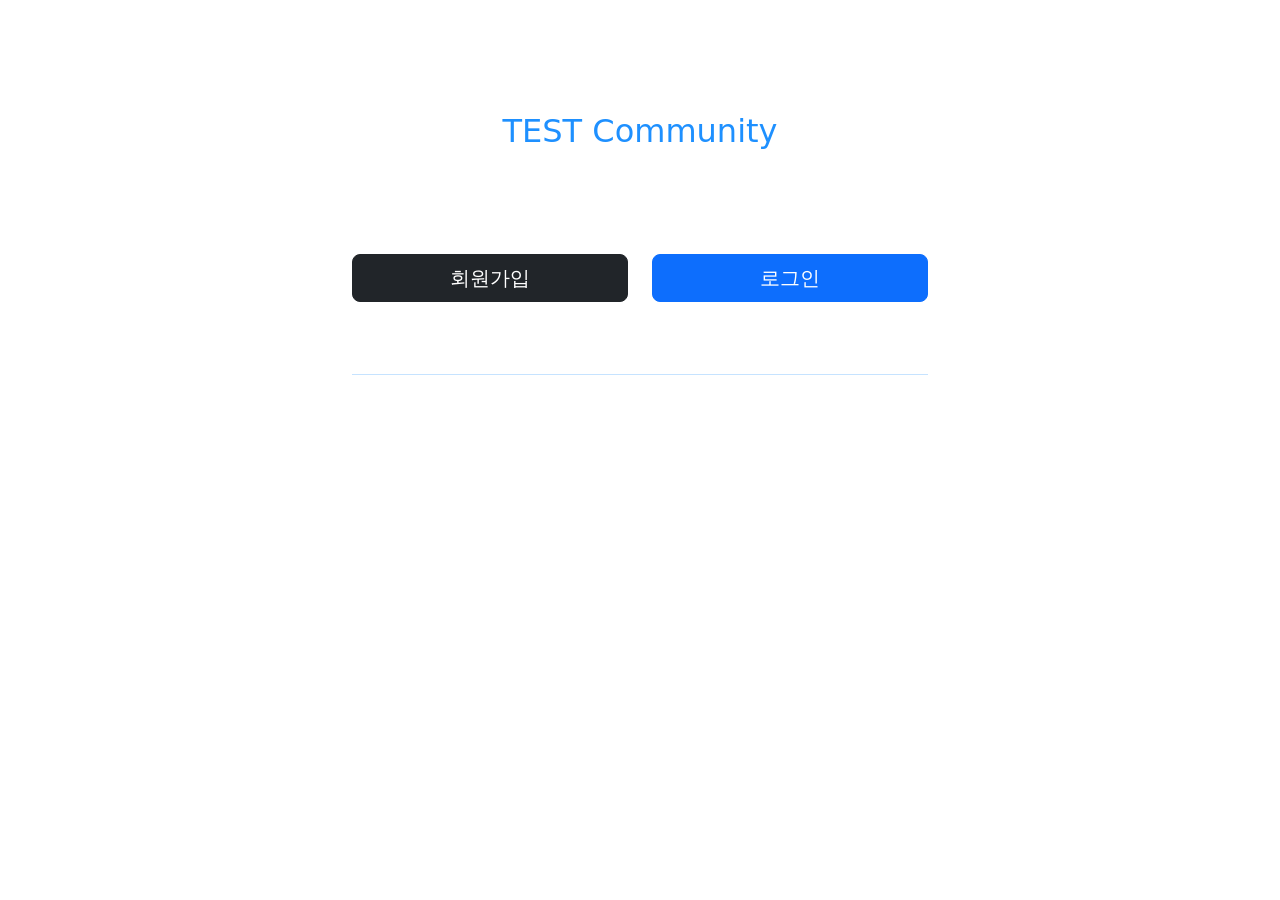
<file: src/main/resources/static/index.html>
<!DOCTYPE html>
<html xmlns:th="http://www.thymeleaf.org">
<head>
  <meta charset="UTF-8">
  <title>Eun</title>
  <link href="https://cdn.jsdelivr.net/npm/bootstrap@5.1.3/dist/css/bootstrap.min.css" rel="stylesheet" integrity="sha384-1BmE4kWBq78iYhFldvKuhfTAU6auU8tT94WrHftjDbrCEXSU1oBoqyl2QvZ6jIW3" crossorigin="anonymous">
  <style>
    .container {
      color: dodgerblue;
    }
  </style>
</head>
<body>

<div class="container py-5 my-3" style="max-width: 600px; color: dodgerblue">
  <div class="py-5 text-center">
    <h2>TEST Community</h2>
  </div>

  <div class="row py-5">
    <div class="col">
      <a class="w-100 btn btn-dark btn-lg" href="/members/add">
        회원가입
      </a>
    </div>
    <div class="col">
      <a class="w-100 btn btn-primary btn-lg" href="/members/login">
        로그인
      </a>
    </div>
  </div>

  <hr class="my-4">

</div>
</body>
</html>
</file>
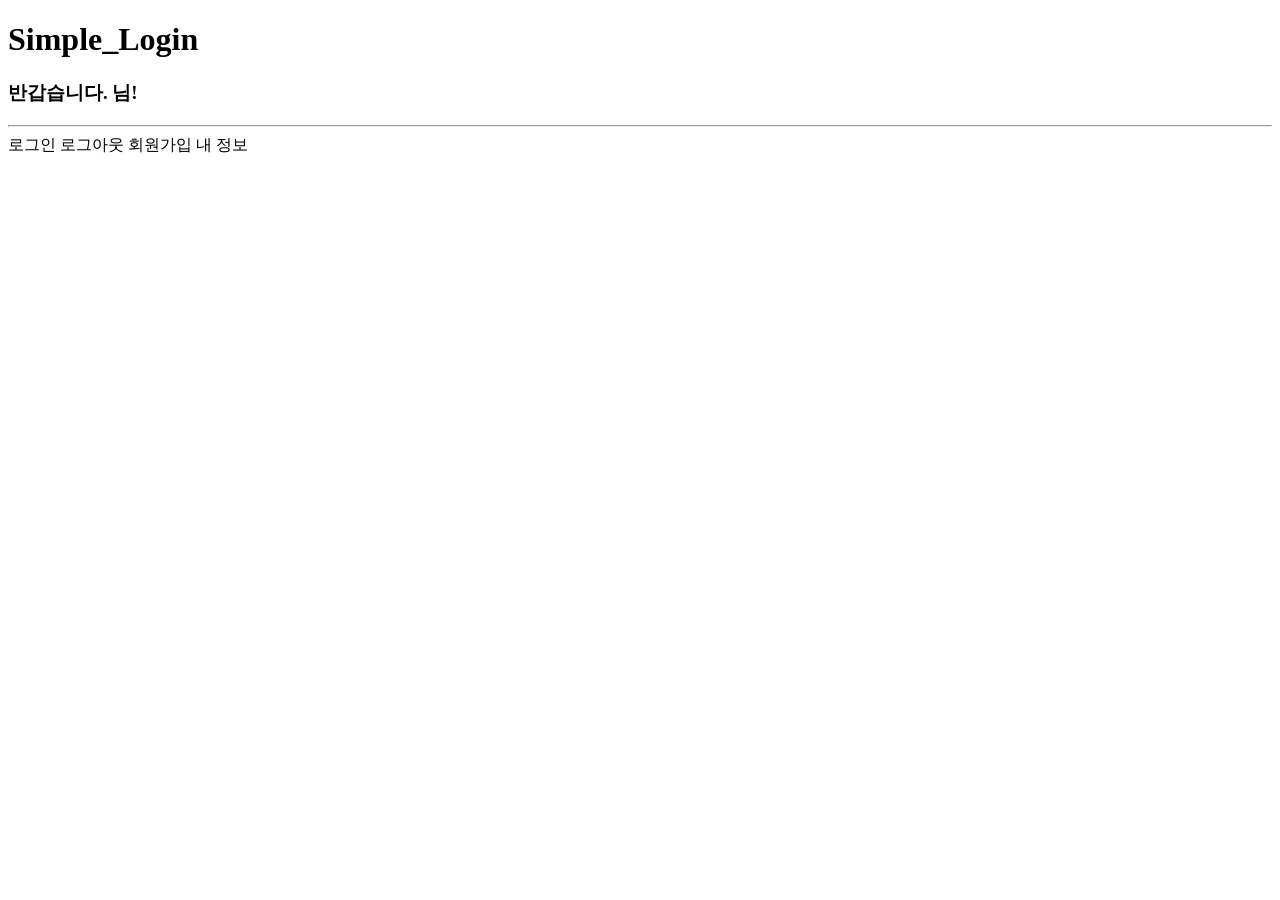
<file: src/main/resources/templates/home/index.html>
<!DOCTYPE html>
<html xmlns:th="http://www.thymeleaf.org"
      xmlns:sec="http://www.thymeleaf.org/extras/spring-security">
<head>
    <meta charset="UTF-8">
    <title>Simple_member</title>
</head>
<body>

<h1>Simple_Login</h1>
<h3 sec:authorize="isAuthenticated()">반갑습니다. <span sec:authentication="name"></span>님!</h3>
<hr>
<a sec:authorize="isAnonymous()" th:href="@{/member/login}">로그인</a>
<a sec:authorize="isAuthenticated()" th:href="@{/member/logout}">로그아웃</a>
<a sec:authorize="isAnonymous()" th:href="@{/member/join}">회원가입</a>
<a sec:authorize="isAuthenticated()" th:href="@{/member/info}">내 정보</a>
</body>
</html>
</file>
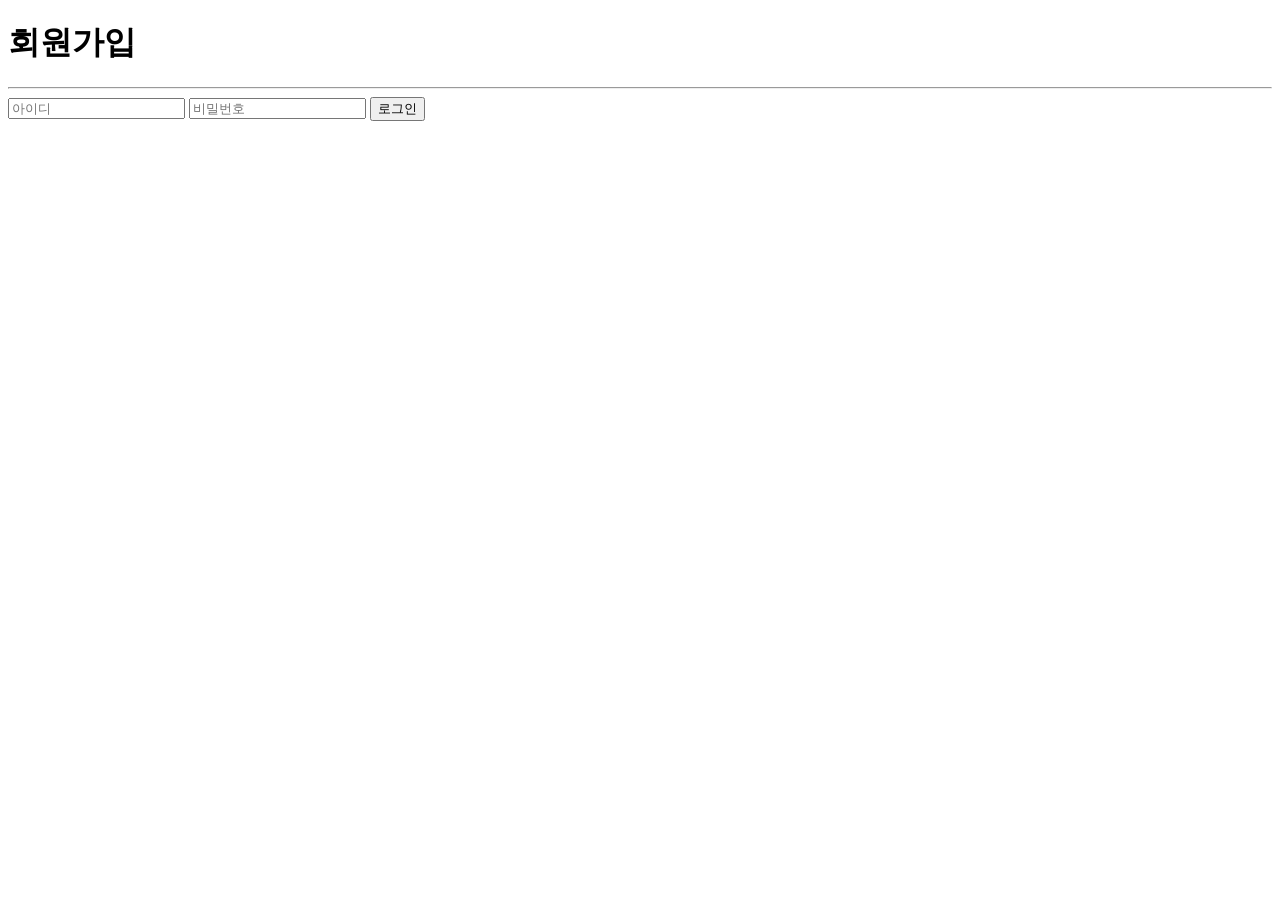
<file: src/main/resources/templates/member/joinForm.html>
<!DOCTYPE html>
<html xmlns:th="http://www.thymeleaf.org">
<head>
    <meta charset="UTF-8">
    <title>Join</title>
</head>
<body>

<h1>회원가입</h1>
<hr>
<form action="/member/join" th:object="${member}" method="post">
    <input type="hidden" th:name="${_csrf.parameterName}" th:value="${_csrf.token}"/>

    <input type="text" th:field="*{username}" placeholder="아이디">
    <input type="password" th:field="*{password}" placeholder="비밀번호">
    <button type="submit">로그인</button>
</form>
</body>
</html>
</file>
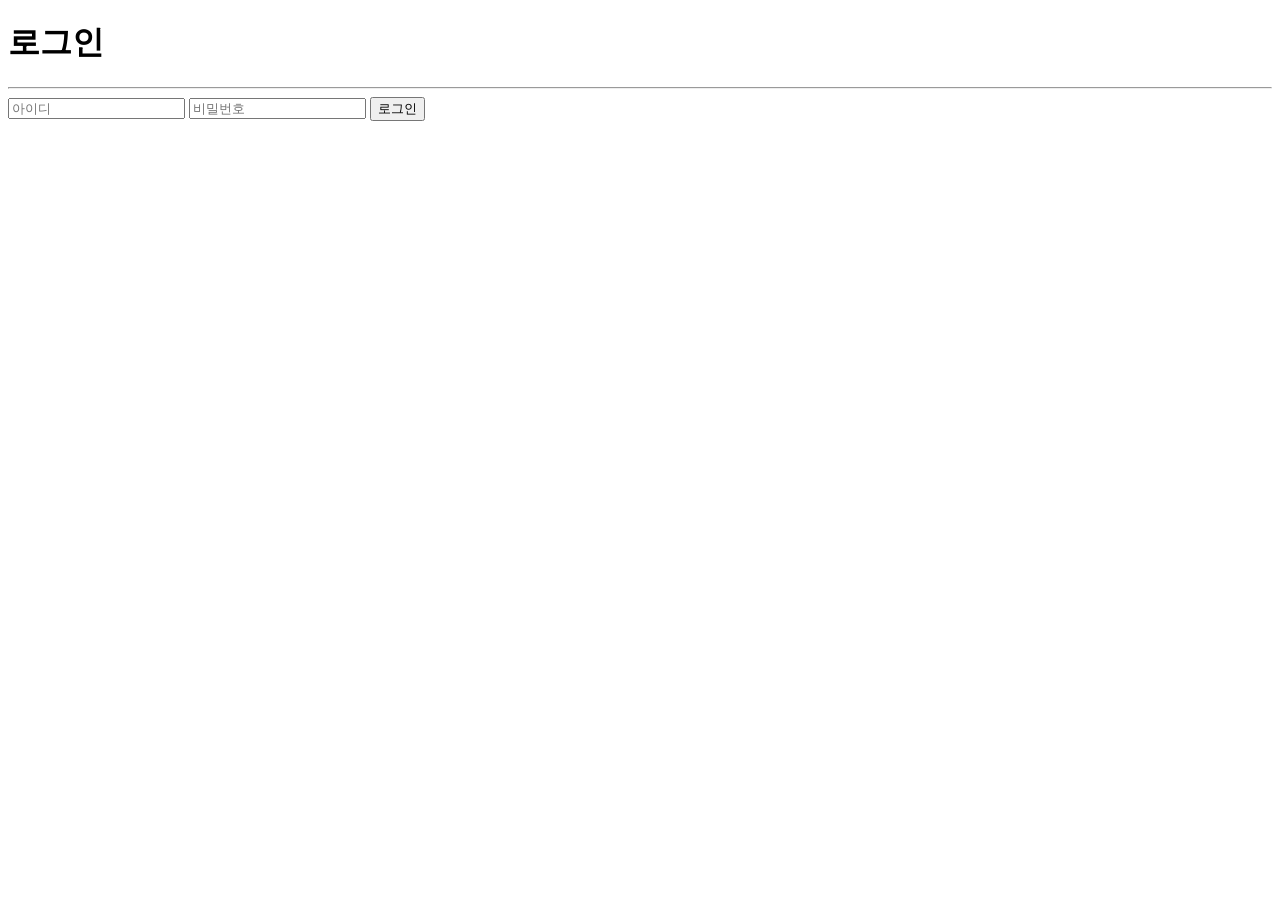
<file: src/main/resources/templates/member/loginForm.html>
<!DOCTYPE html>
<html xmlns:th="http://www.thymeleaf.org">
<head>
    <meta charset="UTF-8">
    <title>Login</title>
</head>
<body>

<h1>로그인</h1>
<hr>
<form action="/member/login" method="post">
    <input type="hidden" th:name="${_csrf.parameterName}" th:value="${_csrf.token}"/>

    <input type="text" name="username" placeholder="아이디">
    <input type="password" name="password" placeholder="비밀번호">
    <button type="submit">로그인</button>
</form>
</body>
</html>
</file>
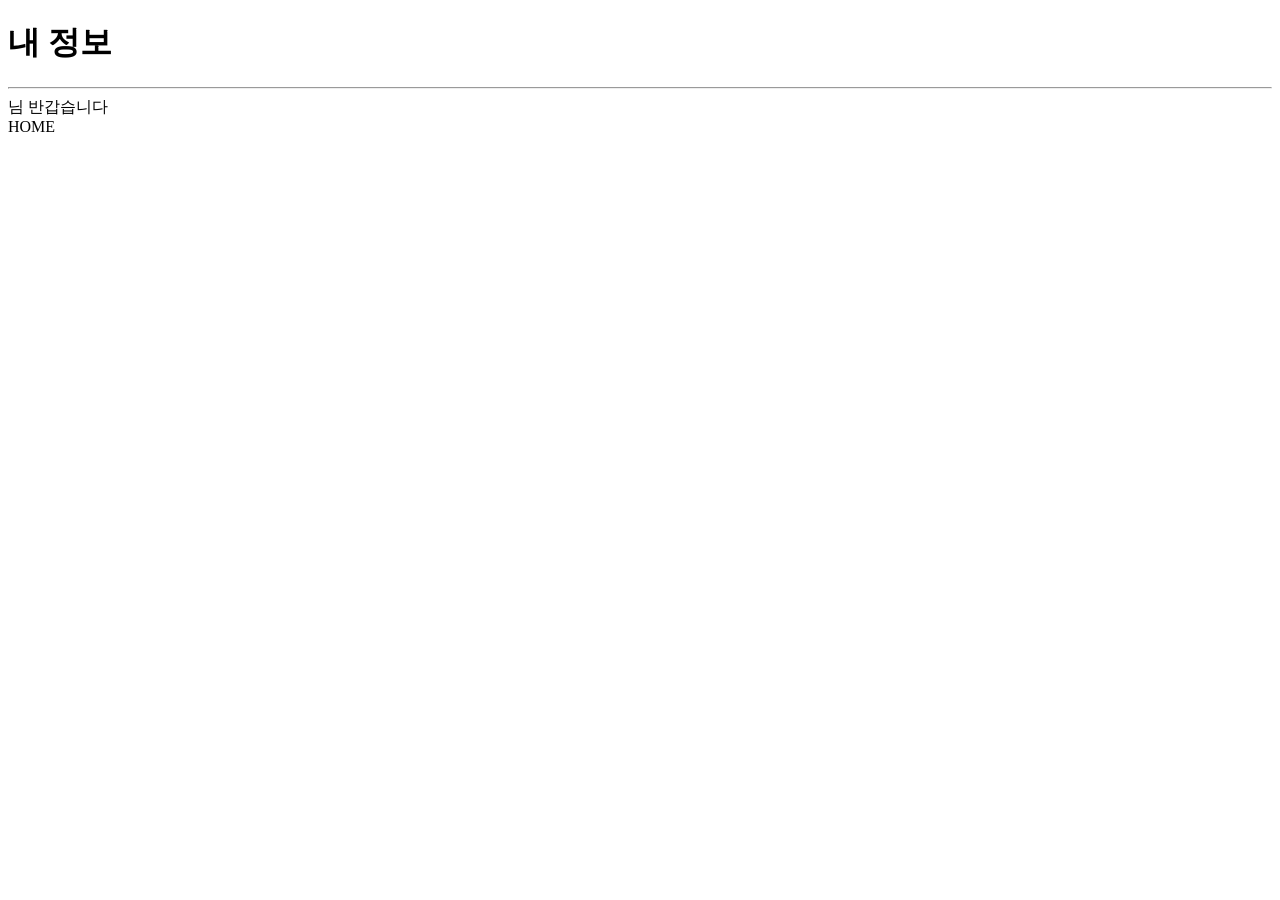
<file: src/main/resources/templates/member/user_info.html>
<!DOCTYPE html>
<html xmlns:th="http://www.thymeleaf.org" xmlns:sec="http://www.thymeleaf.org/extras/spring-security">
<head>
    <meta charset="UTF-8">
    <title>My INFORMATION</title>
</head>
<body>

<h1>내 정보</h1>
<hr>
<span sec:authentication="name">님 반갑습니다</span>
<div sec:authentication="principal.authorities"></div>

<a th:href="@{/}">HOME</a>
</body>
</html>
</file>
